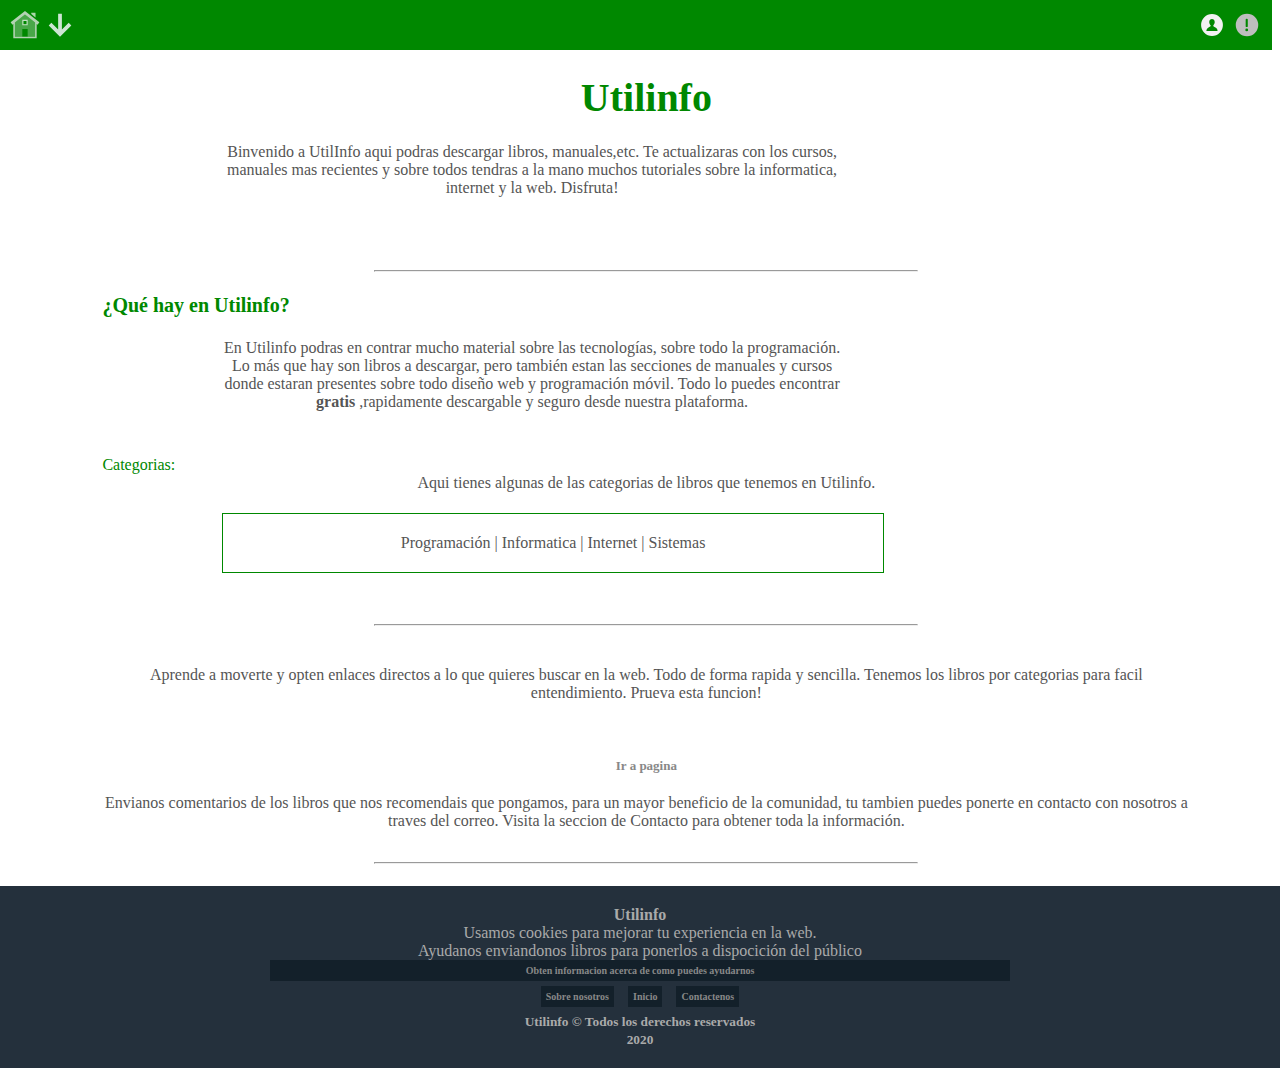
<file: utilinfo/index.html>
<!DOCTYPE html> 
<html lang="es">
	<head>
		<title> Utilinfo </title>
		<!-- Metas -->
		<meta charset="utf-8">
		<meta http-equiv="Content-Lanaguage" content="es">
		<meta name="title" content="Utilinfo">
		<meta name="description" content="Utilinfo, es la plataforma gratuita para descargar libros y manuales gratis, tambien recomendamos cursos, todo sobre programacion, internet e informatica ">
		<meta name="revisit" content="15 days">
		<meta name="robots" content="all">
		<!--links -->
		<link rel="shortcout" href="iconos/icon.ico"><!--Icono, despues poner la url-->
		<link rel="stylesheet" href="style.css">
		<link rel="stylesheet" href="body.css">

		<script>function blockError(){return true;}
		window.onerror = blockError;</script>
	</head>
	<body>
		<nav>
 		<a id="home" href="#"><img width="30" height="30" src="./icons/home.svg"></a>
 		<a id="help" href="about.html"><img width="30" height="30" src="./icons/help.svg"></a>
 		<a id="contact" href="contact.html"><img width="30" height="30" src="./icons/contact.svg"></a>
		<a id="down" href="./home/index.html"><img width="30" height="30" src="./icons/down.svg"></a>
 	</nav>

		<section>
	<div id="cuerpo">
		 <h1> Utilinfo </h1> 
			<div class="welcome">
				<p>Binvenido a UtilInfo aqui podras descargar libros, manuales,etc.
				Te actualizaras con los cursos, manuales mas recientes y sobre todos tendras a la
				mano muchos tutoriales sobre la informatica, internet y la web. Disfruta!</p>
			</div>
			<hr class="hrs">
			
			<div id="info">
				<h2 style="color: #080;text-align:left;font-size: 20px;"> ¿Qué hay en Utilinfo?</h2>
				<p class="welcome"> En Utilinfo podras en contrar mucho material sobre las tecnologías, sobre todo 
					la programación. Lo más que hay son libros a descargar, pero también estan las secciones de manuales y cursos donde estaran presentes sobre todo diseño web y programación móvil. Todo lo puedes encontrar <b>gratis</b> ,rapidamente descargable y seguro desde nuestra plataforma.</p>
					<!--Una imgagen aqui, de no c un libro con un fordo moderno o algo. si quedamal con la imagen se la quitas --> 

						


			<p style="text-align:left;color:#080;margin-top: 2%;">Categorias:
				<p style="text-align: center;">
				 Aqui tienes algunas de las categorias de libros que tenemos en Utilinfo.</p>
				<div id="categorias">
					<p>Programación | Informatica | Internet | Sistemas
				</div>
				<br>
			<hr class="hrs">
				<br>

			<center>
				 Aprende a moverte y opten enlaces directos a lo que quieres buscar en la
		    	web. Todo de forma rapida y sencilla. Tenemos los libros por categorias para facil
		    	entendimiento. Prueva esta funcion!
		    	 <br>
		    	 <br>
		    	 <br>
		    	<a id="empezar" href="./home/index.html">  Ir a pagina </a>
		    </center>
		
		<center>
		<p>Envianos comentarios de los libros que nos recomendais que pongamos, para un mayor beneficio de la comunidad, tu tambien puedes ponerte en contacto con nosotros a traves del correo. Visita la seccion de Contacto para obtener toda la información.
		</p></center>
		<hr class="hrs">

		

	

		
	</div>
	</section>
	<footer>
			<center><b> Utilinfo</b></center>
			<p>Usamos cookies para mejorar tu experiencia en la web.<br> Ayudanos enviandonos 
			libros para ponerlos a dispocición del público </p> 
	
			<a id="largeb" href="contact.html">Obten informacion acerca de como puedes ayudarnos</a>
			 <a class="a" href="about.html">Sobre nosotros</a>
			 <a class="a" href="#"> Inicio </a>
			<a class="a" href="contact.html">Contactenos </a>
			<center><small><b>Utilinfo &copy; Todos los derechos reservados</b></small></center>
			<small><b>2020</b></small><!--hacer un script que te diga el año-->

			
		</footer> 
	</body>
</html>
</file>
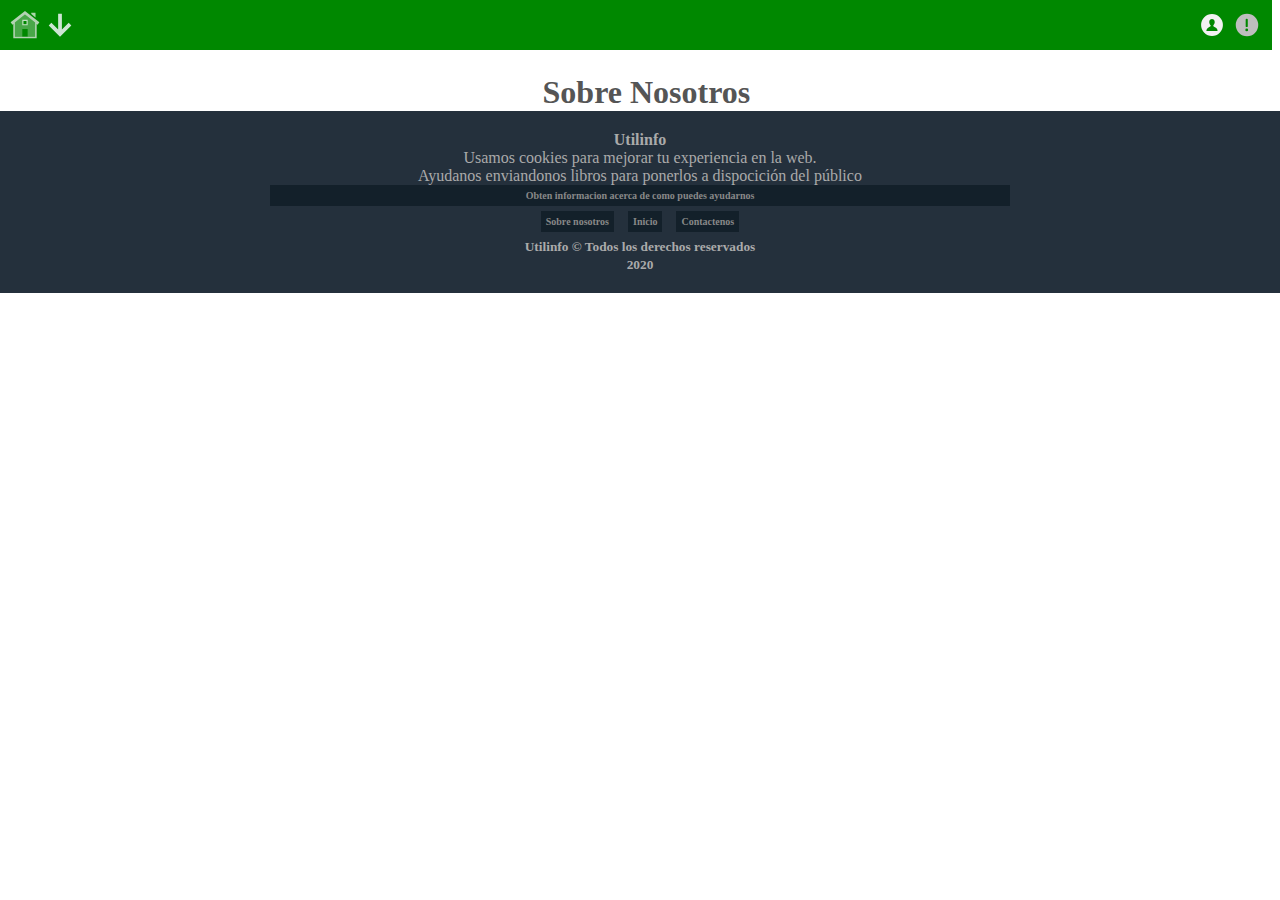
<file: utilinfo/about.html>
<!DOCTYPE html> 
<html lang="es">
	<head>
		<title> Sobre nosotros </title>
		<!-- Metas -->
		<meta charset="utf-8">
		<meta http-equiv="Content-Lanaguage" content="es">
		<meta name="title" content="Sobre nosotros">
		<meta name="description" content="Informacion sobre Utilinfo, Quiénes somos.">
		<meta name="revisit" content="15 days">
		<meta name="robots" content="all">
		<!--links -->
		<link rel="shortcout" href="iconos/icon.ico"><!--Icono despues poner la url-->
		<link rel="stylesheet" href="body.css">
		<script>function blockError(){return true;}
		window.onerror = blockError;</script>
	</head>
	<body>
		<nav>
 		<a id="home" href="index.html"><img width="30" height="30" src="./icons/home.svg"></a>
 		<a id="help" href="#"><img width="30" height="30" src="./icons/help.svg"></a>
 		<a id="contact" href="contact.html"><img width="30" height="30" src="./icons/contact.svg"></a>
		<a id="down" href="./home/index.html"><img width="30" height="30" src="./icons/down.svg"></a>
 	</nav>
		<section>
			<div id="cuerpo">

				<center><h1>Sobre Nosotros</h1></center>




		
			</div>
		</section>
	<footer>
			<center><b> Utilinfo</b></center>
			<p>Usamos cookies para mejorar tu experiencia en la web.<br> Ayudanos enviandonos 
			libros para ponerlos a dispocición del público </p> 
	
			<a id="largeb" href="contact.html">Obten informacion acerca de como puedes ayudarnos</a>
			 <a class="a" href="#">Sobre nosotros</a>
			 <a class="a" href="index.html"> Inicio </a>
			<a class="a" href="contact.html">Contactenos </a>
			<center><small><b>Utilinfo &copy; Todos los derechos reservados</b></small></center>
				<small><b>2020</b></small>
		</footer> 
	</body>
</html>
</file>
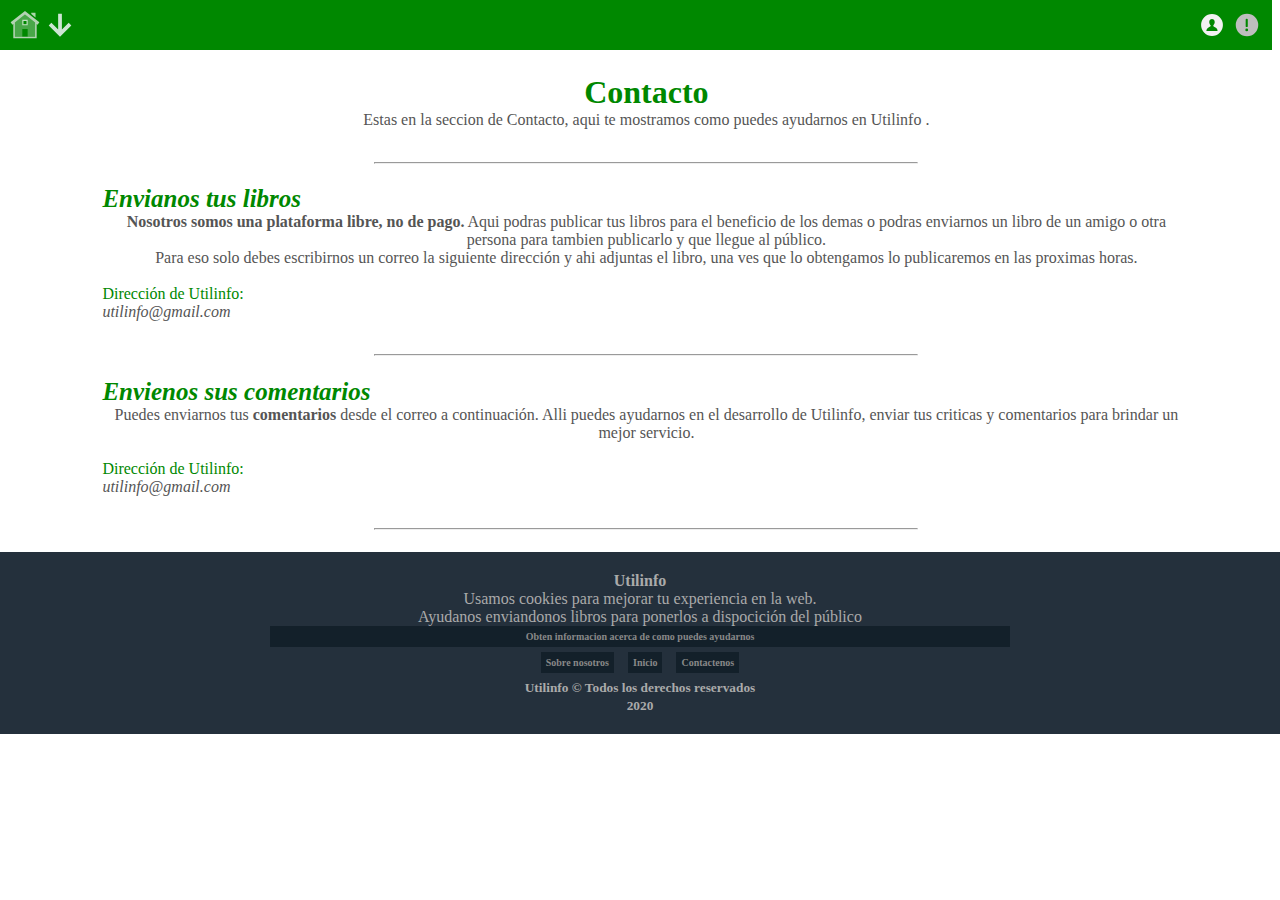
<file: utilinfo/contact.html>
<!DOCTYPE html> 
<html lang="es">
	<head>
		<title> Contactenos </title>
		<!-- Metas -->
		<meta charset="utf-8">
		<meta http-equiv="Content-Lanaguage" content="es">
		<meta name="title" content="Contactenos">
		<meta name="description" content="Contactenos por tu correo para ayudar a Utilinfo">
		<meta name="revisit" content="15 days">
		<meta name="robots" content="all">
		<!--links -->
		<link rel="shortcout" href="iconos/icon.ico"><!--Icono despues poner la url-->
		<link rel="stylesheet" href="body.css">
		<script>function blockError(){return true;}
		window.onerror = blockError;</script>
	</head>
	<body>
		<nav>
 		<a id="home" href="index.html"><img width="30" height="30" src="./icons/home.svg"></a>
 		<a id="help" href="about.html"><img width="30" height="30" src="./icons/help.svg"></a>
 		<a id="contact" href="#"><img width="30" height="30" src="./icons/contact.svg"></a>
		<a id="down" href="./home/index.html"><img width="30" height="30" src="./icons/down.svg"></a>
 	</nav>
		<section>
			<div id="cuerpo">
			  <center><h1 style="color: #080;">Contacto</h1></center>
				<p style="text-align: center;"> 
					Estas en la seccion de Contacto, aqui te mostramos como puedes ayudarnos en Utilinfo
					. </p>
				<hr class="hrs">

				<cite><h2 style="color: #080; font-size: 25px; "> Envianos tus libros</h2></cite>
				<p style="text-align: center;"> 
					<b>Nosotros somos una plataforma libre, no de pago.</b> Aqui podras publicar tus libros para el beneficio de los demas o podras enviarnos un libro de un amigo o otra persona
					para tambien publicarlo y que llegue al público.<br> Para eso solo debes escribirnos un correo la siguiente dirección y ahi adjuntas el libro, una ves que lo obtengamos lo 
					publicaremos en las proximas horas. </p>
					<br>
					<p style="color: #080;">Dirección de Utilinfo:</p> <em> utilinfo@gmail.com</em>
					
				<hr class="hrs">

				<cite><h3 style="color: #080; font-size: 25px;">Envienos sus comentarios </h3></cite>
				<p style="text-align: center;"> 
					Puedes enviarnos tus <b>comentarios</b> desde el correo a continuación. Alli puedes
				ayudarnos en el desarrollo de Utilinfo, enviar tus criticas y comentarios para brindar un mejor servicio.</p>
				<br>
				<p style="color: #080;">Dirección de Utilinfo:</p>  <em> utilinfo@gmail.com</em>
				
				<hr class="hrs">





		
			</div>
		</section>
		<footer>
			<center><b> Utilinfo</b></center>
			<p>Usamos cookies para mejorar tu experiencia en la web.<br> Ayudanos enviandonos 
			libros para ponerlos a dispocición del público </p> 
	
			<a id="largeb" href="#">Obten informacion acerca de como puedes ayudarnos</a>
			 <a class="a" href="about.html">Sobre nosotros</a>
			 <a class="a" href="index.html"> Inicio </a>
			<a class="a" href="contact.html">Contactenos </a>

			<center><small><b>Utilinfo &copy; Todos los derechos reservados</b></small></center>
								<small><b>2020</b></small>
		</footer> 
	</body>
</html>
</file>
<file: utilinfo/style.css>
h1{
  text-align: center;
  font-size: 40px;
  font-family: Verdana;
  color: #080;
  margin-top: 1%;
  margin-bottom: 1%;

}
.welcome{
  text-align: center;
  /*Dimenciones*/ 
  margin-top: 2%;
  margin-left: 11%;
  margin-right: 11%;
  width: 620.017px;
  height: 95px;

}
#info{
  text-align: center;
  margin-top: 2%;

}

#categorias{
  text-align: center;
  margin-left: 11%;
  margin-right: 11%;
  width: 620.017px;
  padding: 20px;
  margin-top: 2%;
  
	border-color: #080;
  border-top-width: 1px;
  border-top-style: solid;
  border-left-width: 1px;
  border-left-style: solid;
  border-bottom-width: 1px;
  border-bottom-style: solid;
  border-right-width: 1px;
  border-right-style: solid;

}
#empezar{
	display: inline-block;
	color:#888;
	text-decoration: none;
	padding: 20px 20px;
	line-height: normal;
	font-size: 13px;
	background: transparent;
	font-weight: bold;
	transition: 500ms ease;
	border: 0;
}
#empezar:hover{
	background: #f56f3a;
	border-radius: 50px;
	color: #080;
}
</file>
<file: utilinfo/body.css>
*{margin: 0; padding:0;} 
body{
  font-family: Calibri,Verdana;
  color: #555;
  text-align: left;
  background: #fff;
}

/*Menu*/
nav{
	background: #080;
	display: inline-block;
	width: 97.850%;
	height: 30px;
	padding: 10px;
}
nav #home{
	background: transparent;
	border:0;
	float: left;
	margin-right: 5px;
}
nav #home:hover{
	background: #070;
	transition: 500ms;
}
nav #down{
	background: transparent;
	border:0;
	float: left;
}
nav #down:hover{
	background: #070;
	transition: 500ms;
}
nav #help{
	background:transparent;
	border: 0;
	margin-left: 5px;
	float: right;
}
nav #help:hover{
	background: #070;
	transition: 500ms;
}
nav #contact{
	background: transparent;
	border: 0;
	float: right;
}
nav #contact:hover{
	background: #070;
	transition: 500ms;
}
/*Hasta aqui*/

#cuerpo{
  /* Dimenciones*/
  margin-right: 8%px;
  margin-left: 8%;
  margin-top: 20px;
  width: 85%;
}
.hrs{
  margin-left: 25%;
  margin-right: 25%;
  margin-top: 3%;
  margin-bottom: 2%;
  color:  #080;
}
/*Footer*/
footer{
	background: #24303c;
	color: #aaa;
	padding: 20px;
	text-align: center;
}
footer #largeb{
	display: block;
	color: #888;
	text-decoration: none;
	padding: 5px;
	font-size: 10px;
	background: #13202a;
	font-weight: bold;
	margin-left: 250px;
	margin-right: 250px;
}
footer .a{
	display: inline-block;
	color: #888;
	margin: 5px;
	text-decoration: none;
	padding: 5px;
	font-size: 10px;
	background: #13202a;
	font-weight: bold;
}
footer #largeb:hover{
	background: #13204f;
}
footer .a:hover{
	background: #13204f;
}
/*Hasta aqui*/
</file>
